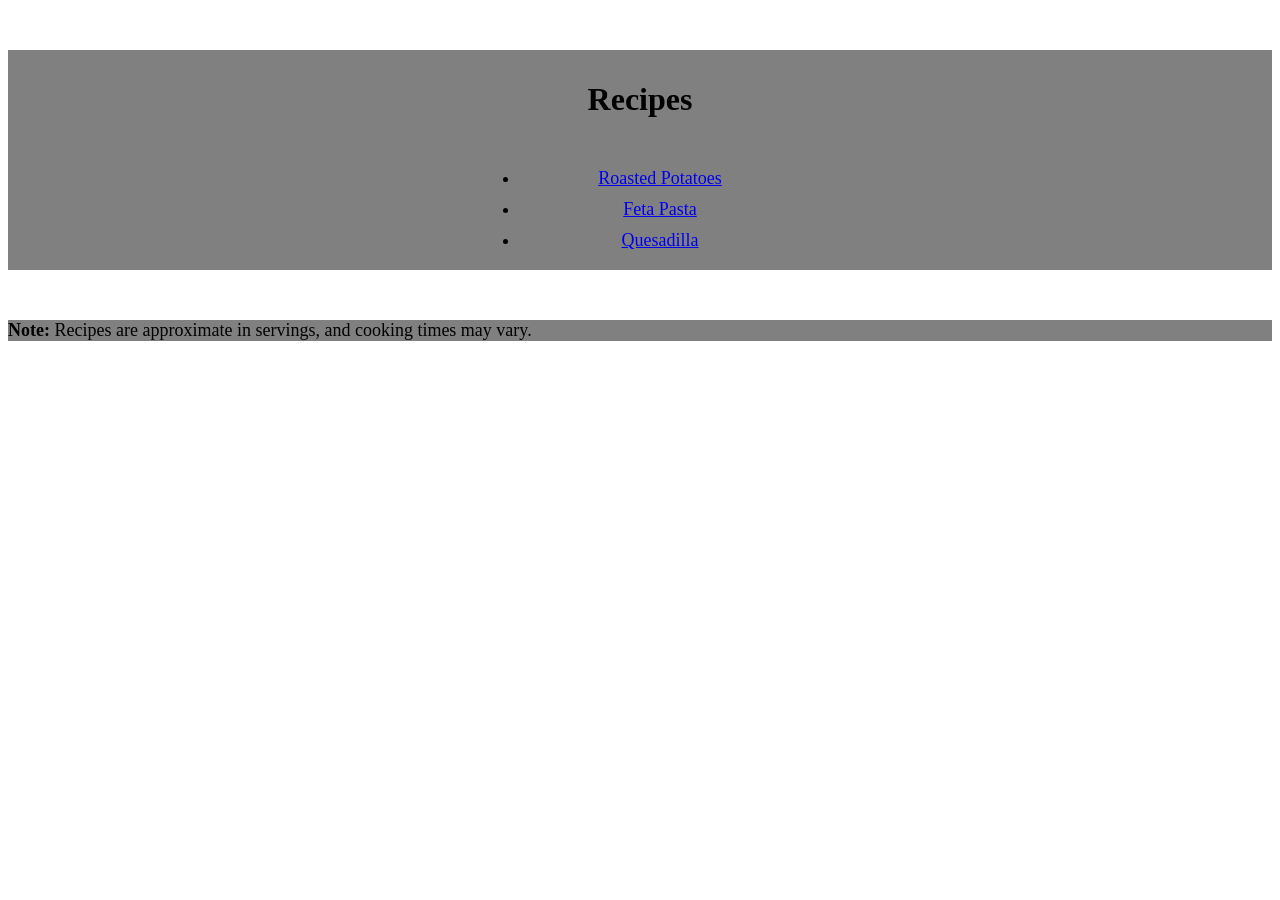
<file: index.html>
<!DOCTYPE html>
<html lang="en">
<head>
    <meta charset="UTF-8">
    <meta name="viewport" content="width=device-width, initial-scale=1.0">
    <title>Recipes Home</title>
    <link rel="stylesheet" href="styles.css">
</head>
<body>
    <div class="center">
        <h1>Recipes</h1>
        <ul>
            <li><a href="recipes/potatoes.html">Roasted Potatoes</a></li>
            <li><a href="recipes/feta-pasta.html">Feta Pasta</a></li>
            <li><a href="recipes/quesadilla.html">Quesadilla</a></li>
        </ul>
    </div>
    <div>
        <p1><strong>Note:</strong> Recipes are approximate in servings, and cooking times may vary.</p1>
    </div>
</body>
</html>
</file>
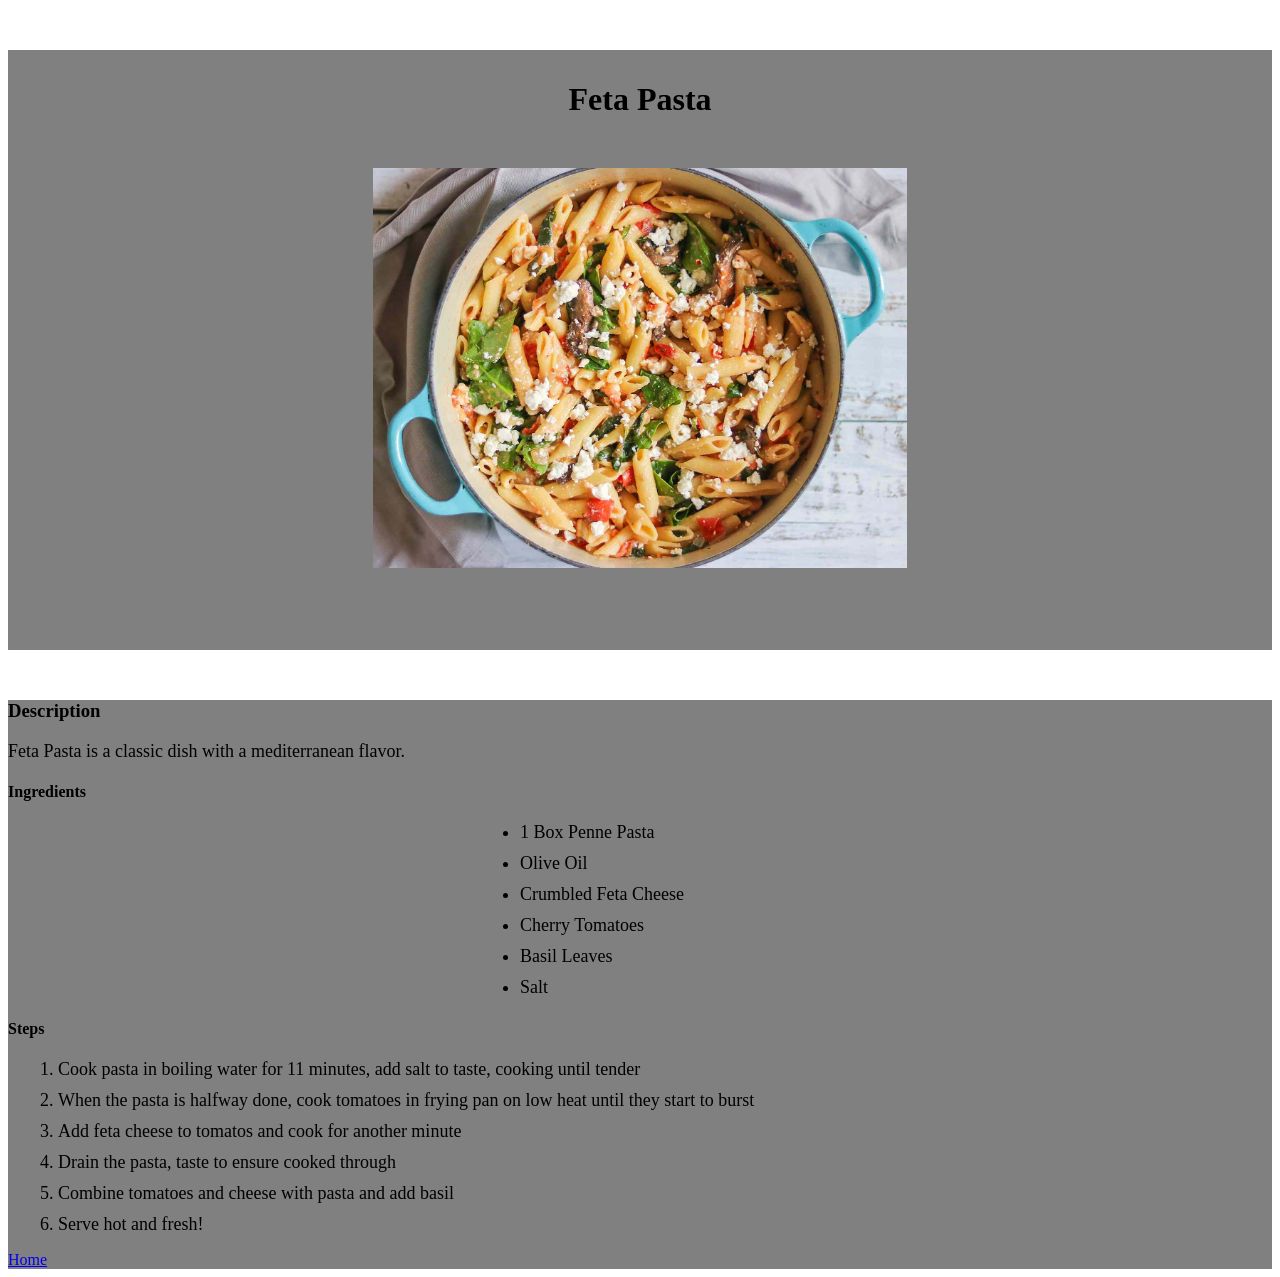
<file: recipes/feta-pasta.html>
<!DOCTYPE html>
<html lang="en">
<head>
    <meta charset="UTF-8">
    <meta name="viewport" content="width=device-width, initial-scale=1.0">
    <title>Recipes | Feta Pasta</title>
    <link rel="stylesheet" href="../styles.css">
</head>
<body>
    <div class="header">
        <div class="center">
            <h1>Feta Pasta</h1>

            <img src="../images/Feta_Pasta.jpg" height="400" width="400" alt="Image of oven roasted potatoes">
        </div>
    </div>
    <div>
        <h3>Description</h3>
        <p1>
            Feta Pasta is a classic dish with a mediterranean flavor.
        </p1>

        <h4>Ingredients</h4>
        <ul>
            <li>1 Box Penne Pasta</li>
            <li>Olive Oil</li>
            <li>Crumbled Feta Cheese</li>
            <li>Cherry Tomatoes</li>
            <li>Basil Leaves</li>
            <li>Salt</li>
        </ul>

        <h4>Steps</h4>
        <ol>
            <li>Cook pasta in boiling water for 11 minutes, add salt to taste, cooking until tender</li>
            <li>When the pasta is halfway done, cook tomatoes in frying pan on low heat until they start to burst</li>
            <li>Add feta cheese to tomatos and cook for another minute</li>
            <li>Drain the pasta, taste to ensure cooked through</li>
            <li>Combine tomatoes and cheese with pasta and add basil</li>
            <li>Serve hot and fresh!</li>
        </ol>

        <a href="../index.html">Home</a>
    </div>
</body>
</html>
</file>
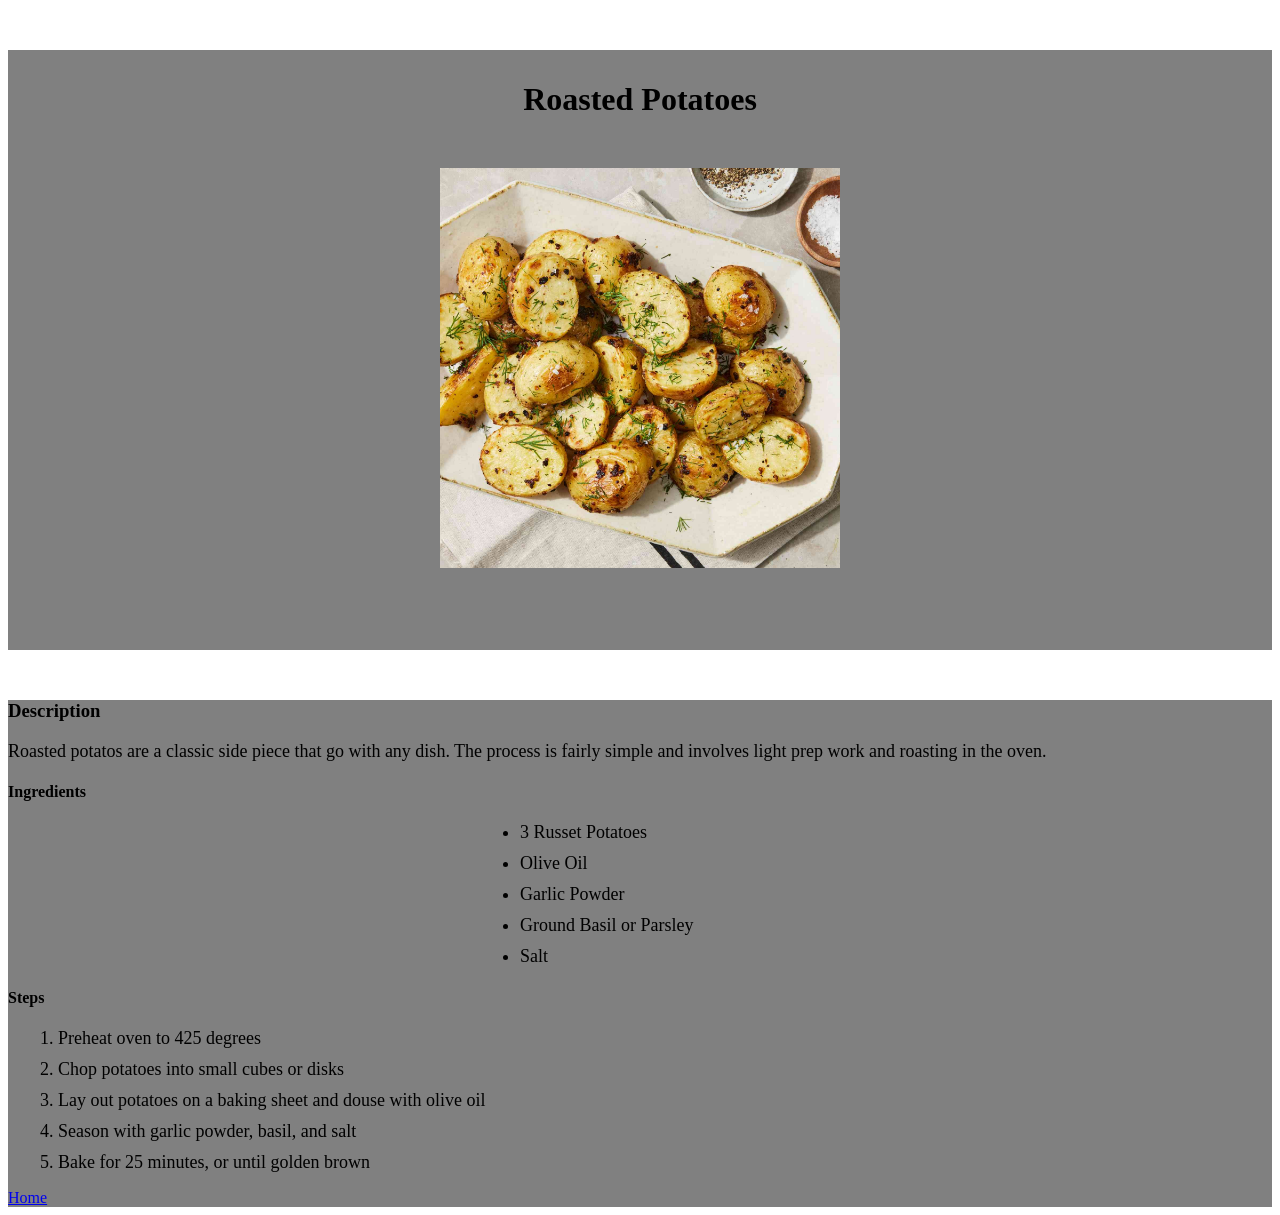
<file: recipes/potatoes.html>
<!DOCTYPE html>
<html lang="en">
<head>
    <meta charset="UTF-8">
    <meta name="viewport" content="width=device-width, initial-scale=1.0">
    <title>Recipes | Roasted Potatoes</title>
    <link rel="stylesheet" href="../styles.css">
</head>
<body>
    <div class="header">
        <div class="center">
            <h1>Roasted Potatoes</h1>

            <img src="../images/Potato.jpg" height="400" width="400" alt="Image of oven roasted potatoes">
        </div>
    </div>
    <div>
        <h3>Description</h3>
        <p1>
            Roasted potatos are a classic side piece that go with any dish.
            The process is fairly simple and involves light prep work and roasting in the oven.
        </p1>

        <h4>Ingredients</h4>
        <ul>
            <li>3 Russet Potatoes</li>
            <li>Olive Oil</li>
            <li>Garlic Powder</li>
            <li>Ground Basil or Parsley</li>
            <li>Salt</li>
        </ul>

        <h4>Steps</h4>
        <ol>
            <li>Preheat oven to 425 degrees</li>
            <li>Chop potatoes into small cubes or disks</li>
            <li>Lay out potatoes on a baking sheet and douse with olive oil</li>
            <li>Season with garlic powder, basil, and salt</li>
            <li>Bake for 25 minutes, or until golden brown</li>
        </ol>

        <a href="../index.html">Home</a>
    </div>
</body>
</html>
</file>
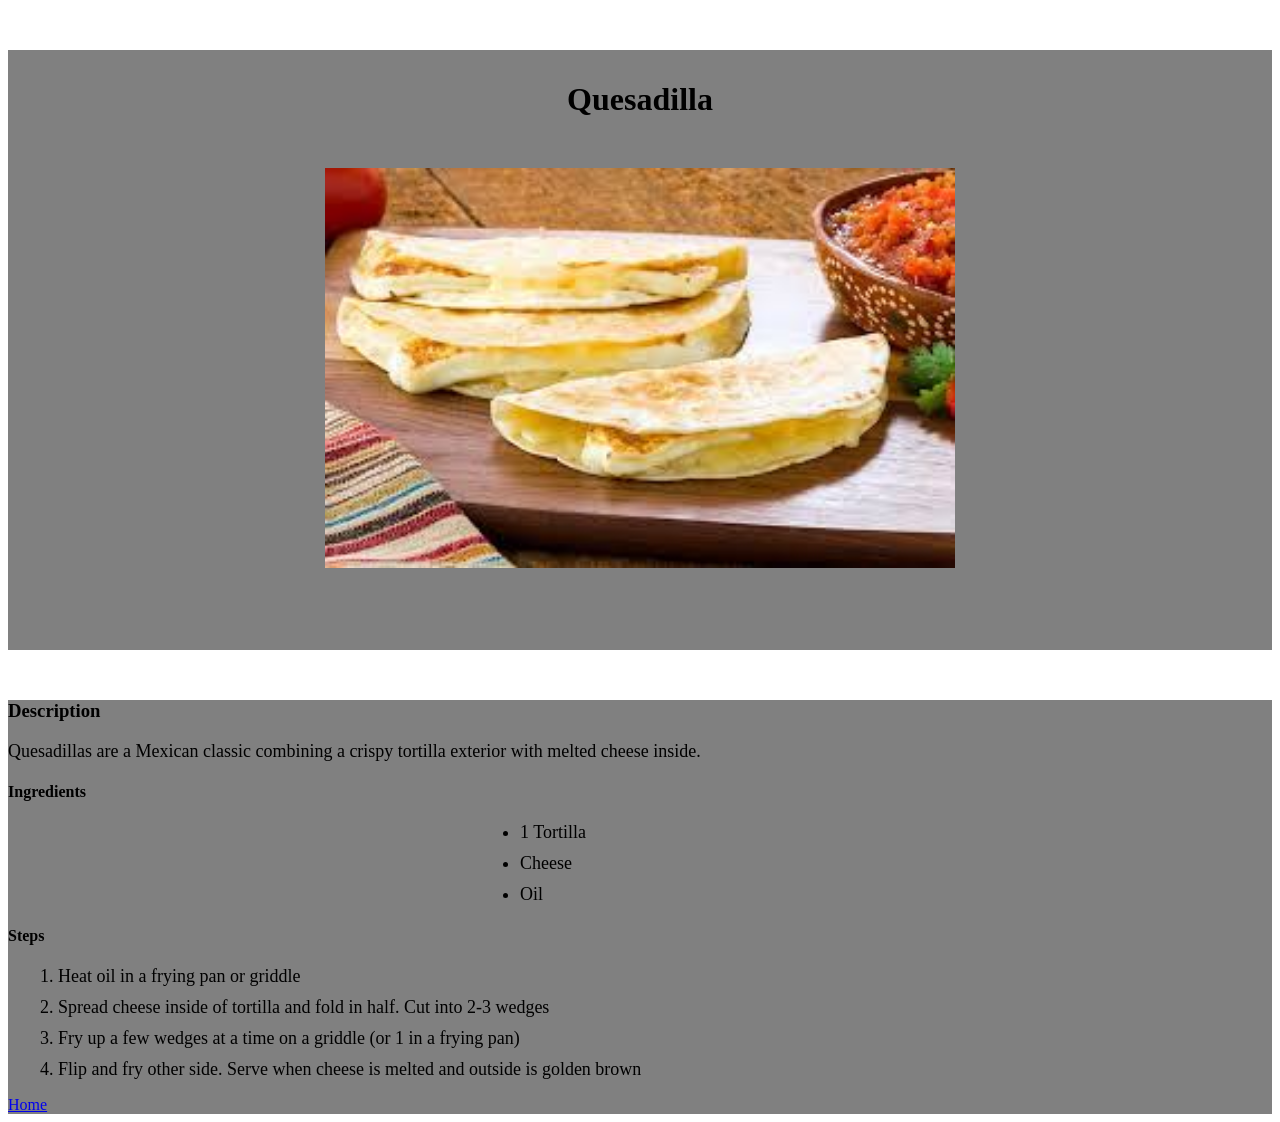
<file: recipes/quesadilla.html>
<!DOCTYPE html>
<html lang="en">
<head>
    <meta charset="UTF-8">
    <meta name="viewport" content="width=device-width, initial-scale=1.0">
    <title>Recipes | Quesadilla</title>
    <link rel="stylesheet" href="../styles.css">
</head>
<body>
    <div class="header">
        <div class="center">
            <h1>Quesadilla</h1>

            <img src="../images/Quesadilla.jpeg" height="400" width="600" alt="Image of oven roasted potatoes">
        </div>
    </div>
    <div>
        <h3>Description</h3>
        <p1>
            Quesadillas are a Mexican classic combining a crispy tortilla exterior with melted cheese inside.
        </p1>

        <h4>Ingredients</h4>
        <ul>
            <li>1 Tortilla</li>
            <li>Cheese</li>
            <li>Oil</li>
        </ul>

        <h4>Steps</h4>
        <ol>
            <li>Heat oil in a frying pan or griddle</li>
            <li>Spread cheese inside of tortilla and fold in half. Cut into 2-3 wedges</li>
            <li>Fry up a few wedges at a time on a griddle (or 1 in a frying pan)</li>
            <li>Flip and fry other side. Serve when cheese is melted and outside is golden brown</li>
        </ol>

        <a href="../index.html">Home</a>
    </div>
</body>
</html>
</file>
<file: styles.css>
h1 {
    color: black;
    margin-bottom: 50px;
}

p1 {
    font-family: 'Times New Roman', Times, serif;
    font-size: large;
}

ul {
    width: 300px;
    margin: auto;
}

li {
    font-size: large;
    margin: 10px;
}

.center {
    background-color: grey;
    text-align: center;
    margin-bottom: 50px;
    padding: 10px;
    height: 200px;
}

.header {
    height: 600px;
}

div {
    background-color: grey;
    margin-top: 50px;
}

img {
    height: 400px;
    width: auto;
}
</file>
